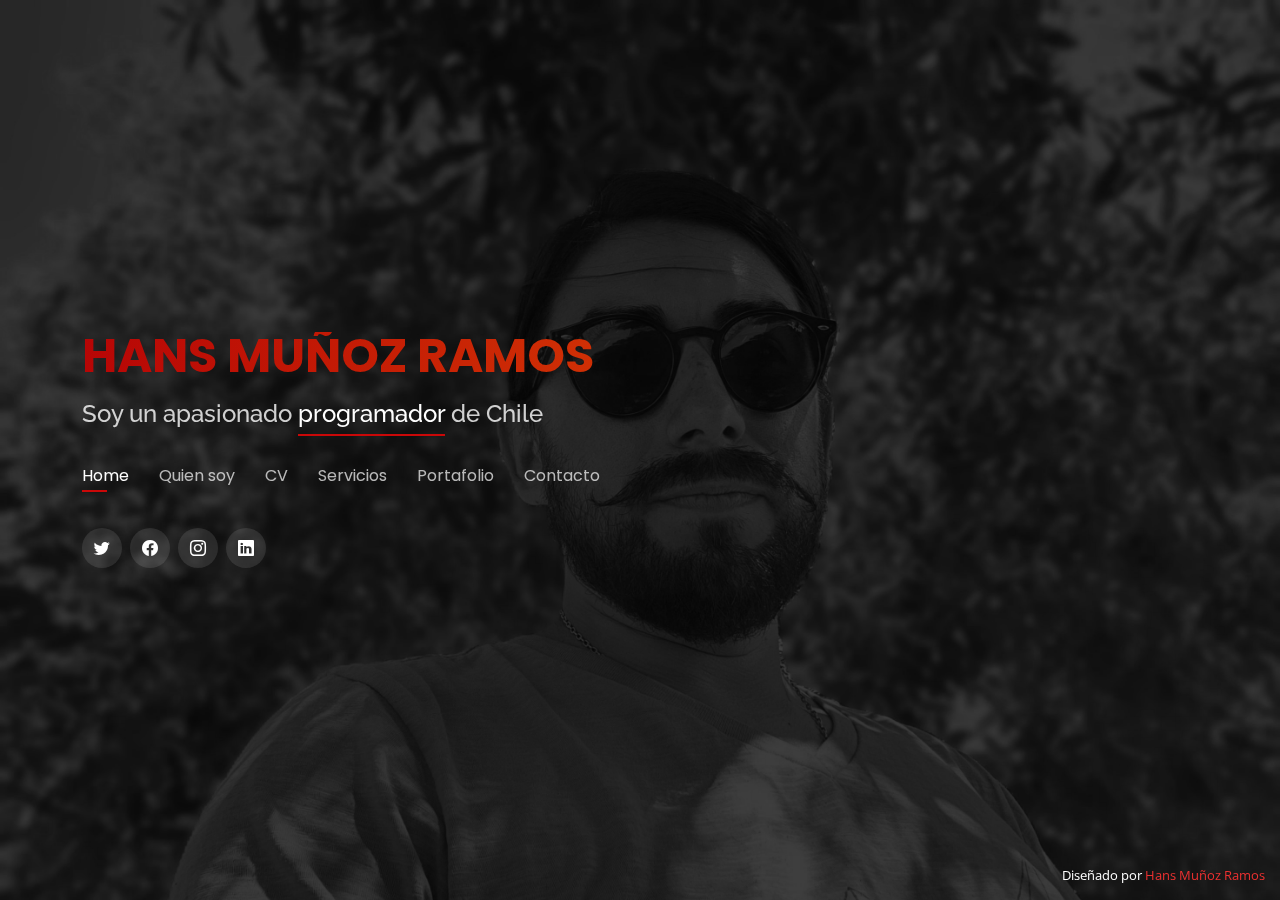
<file: index.html>
<!DOCTYPE html>
<html lang="en">

<head>
  <meta charset="utf-8">
  <meta content="width=device-width, initial-scale=1.0" name="viewport">

  <title>Portafolio Hans</title>
  <meta content="" name="description">
  <meta content="" name="keywords">

  <!-- Favicons -->
  <link href="assets/img/favicon.png" rel="icon">
  <link href="assets/img/apple-touch-icon.png" rel="apple-touch-icon">

  <!-- Google Fonts -->
  <link href="https://fonts.googleapis.com/css?family=Open+Sans:300,300i,400,400i,600,600i,700,700i|Raleway:300,300i,400,400i,500,500i,600,600i,700,700i|Poppins:300,300i,400,400i,500,500i,600,600i,700,700i" rel="stylesheet">

  <!-- Vendor CSS Files -->
  <link href="assets/vendor/bootstrap/css/bootstrap.min.css" rel="stylesheet">
  <link href="assets/vendor/bootstrap-icons/bootstrap-icons.css" rel="stylesheet">
  <link href="assets/vendor/boxicons/css/boxicons.min.css" rel="stylesheet">
  <link href="assets/vendor/glightbox/css/glightbox.min.css" rel="stylesheet">
  <link href="assets/vendor/remixicon/remixicon.css" rel="stylesheet">
  <link href="assets/vendor/swiper/swiper-bundle.min.css" rel="stylesheet">

  <!-- Template Main CSS File -->
  <link href="assets/css/style.css" rel="stylesheet">

  <!-- =======================================================
  * Template Name: Personal
  * Template URL: https://bootstrapmade.com/personal-free-resume-bootstrap-template/
  * Updated: Mar 17 2024 with Bootstrap v5.3.3
  * Author: BootstrapMade.com
  * License: https://bootstrapmade.com/license/
  ======================================================== -->

</head>

<body>

  <!-- ======= Header ======= -->
  <header id="header">
    <div class="container">




      <h1><a href="index.html">HANS MUÑOZ RAMOS</a></h1>
      <!-- Uncomment below if you prefer to use an image logo -->
      <!-- <a href="index.html" class="mr-auto"><img src="assets/img/logo.png" alt="" class="img-fluid"></a> -->
      <h2>Soy un apasionado <span>programador</span> de Chile</h2>
      
      <nav id="navbar" class="navbar">
        <ul>
          <li><a class="nav-link active" href="#header">Home</a></li>
          <li><a class="nav-link" href="#about">Quien soy</a></li>
          <li><a class="nav-link" href="#resume">CV</a></li>
          <li><a class="nav-link" href="#services">Servicios</a></li>
          <li><a class="nav-link" href="#portfolio">Portafolio</a></li>
          <li><a class="nav-link" href="#contact">Contacto</a></li>
        </ul>
        <i class="bi bi-list mobile-nav-toggle"></i>
      </nav><!-- .navbar -->

      <div class="social-links">
        <div class="social-links-twitter"><a href="https://twitter.com/DonHansMR" class="twitter" target="_blank"><i class="bi bi-twitter"></i></a></div>
        <div class="social-links-face"><a href="https://www.facebook.com/hans.munozramos/" class="facebook" target="_blank"><i class="bi bi-facebook"></i></a></div>
        <div class="social-links-insta"><a href="https://www.instagram.com/hans_d_m_r/" class="instagram" target="_blank"><i class="bi bi-instagram"></i></a></div>
        <div class="social-links-linkedin"><a href="https://www.linkedin.com/in/hans-muñoz-ramos-b78171198/" class="linkedin" target="_blank"><i class="bi bi-linkedin"></i></a></div>
      </div>

    </div>
  </header><!-- End Header -->

  <!-- ======= About Section ======= -->
  <section id="about" class="about">

    <!-- ======= About Me ======= -->
    <div class="about-me container">

      <div class="section-title">
        <h2>Quien soy</h2>
        <p>Aprende más acerca de mi</p>
      </div>

      <div class="row">
        <div class="col-lg-4" data-aos="fade-right">
          <img src="assets/img/bg-3.jpg" class="img-fluid" alt="">
        </div>
        <div class="col-lg-8 pt-4 pt-lg-0 content" data-aos="fade-left">
          <h3>Ingeniero Informático mención desarrollo de sistemas</h3>
          <p class="fst-italic">
            Soy un Ingeniero en Informática bilingüe, con habilidades en desarrollo y diseño web. Mi trayectoria incluye experiencia en ventas, soporte técnico y atención al cliente. Además, he ejercido como profesor de inglés, lo que me ha proporcionado una comunicación efectiva y habilidades interpersonales sólidas.
          </p>
          <div class="row">
            <div class="col-lg-6">
              <ul>
                <li><i class="bi bi-chevron-right"></i> <strong>Fecha nacimiento:</strong> <span>20 Junio 1986</span></li>
                <li><i class="bi bi-chevron-right"></i> <strong>Website:</strong> <span><a href="https://donhanscl.github.io/" target="_blank">https://donhanscl.github.io/</a></span></li>
                <li><i class="bi bi-chevron-right"></i> <strong>Teléfono:</strong> <span>+569 76596429</span></li>
                <li><i class="bi bi-chevron-right"></i> <strong>Ciudad:</strong> <span>San Fernando, Chile</span></li>
              </ul>
            </div>
            <div class="col-lg-6">
              <ul>
                <li><i class="bi bi-chevron-right"></i> <strong>Edad:</strong> <span>37</span></li>
                <li><i class="bi bi-chevron-right"></i> <strong>Profesión:</strong> <span>Ingeniero en Informática</span></li>
                <li><i class="bi bi-chevron-right"></i> <strong>Email:</strong> <span>munozramoshans@gmail.com</span></li>
                <li><i class="bi bi-chevron-right"></i> <strong>Freelance:</strong> <span>Disponible</span></li>
              </ul>
            </div>
          </div>
          <p>
            Apasionado por la tecnología, me destaco en la resolución de problemas y la creación de soluciones innovadoras. Con un enfoque centrado en el usuario, busco constantemente mejorar la experiencia digital. Mi objetivo es aplicar mis conocimientos técnicos y lingüísticos para contribuir al éxito de proyectos diversos en un entorno dinámico y colaborativo.
          </p>
        </div>
      </div>

    </div><!-- End About Me -->

    <!-- ======= Counts ======= -->
    <div class="counts container">

      <div class="row">

        <div class="col-lg-3 col-md-6">
          <div class="count-box">
            <i class="bi bi-emoji-smile"></i>
            <span data-purecounter-start="0" data-purecounter-end="10" data-purecounter-duration="1" class="purecounter"></span>
            <p>Clientes felices</p>
          </div>
        </div>

        <div class="col-lg-3 col-md-6 mt-5 mt-md-0">
          <div class="count-box">
            <i class="bi bi-journal-richtext"></i>
            <span data-purecounter-start="0" data-purecounter-end="20" data-purecounter-duration="1" class="purecounter"></span>
            <p>Projectos</p>
          </div>
        </div>

        <div class="col-lg-3 col-md-6 mt-5 mt-lg-0">
          <div class="count-box">
            <i class="bi bi-headset"></i>
            <span data-purecounter-start="0" data-purecounter-end="15000" data-purecounter-duration="1" class="purecounter"></span>
            <p>Horas de Soporte</p>
          </div>
        </div>

        <div class="col-lg-3 col-md-6 mt-5 mt-lg-0">
          <div class="count-box">
            <i class="bi bi-award"></i>
            <span data-purecounter-start="0" data-purecounter-end="2" data-purecounter-duration="1" class="purecounter"></span>
            <p>Certificaciones</p>
          </div>
        </div>

      </div>

    </div><!-- End Counts -->

    <!-- ======= Skills  ======= -->
    <div class="skills container">

      <div class="section-title">
        <h2>Habilidades</h2>
      </div>

      <div class="row skills-content">

        <div class="col-lg-6">

          <div class="progress">
            <span class="skill">HTML <i class="val">80%</i></span>
            <div class="progress-bar-wrap">
              <div class="progress-bar" role="progressbar" aria-valuenow="80" aria-valuemin="0" aria-valuemax="100"></div>
            </div>
          </div>

          <div class="progress">
            <span class="skill">CSS <i class="val">70%</i></span>
            <div class="progress-bar-wrap">
              <div class="progress-bar" role="progressbar" aria-valuenow="90" aria-valuemin="0" aria-valuemax="100"></div>
            </div>
          </div>

          <div class="progress">
            <span class="skill">JavaScript <i class="val">25%</i></span>
            <div class="progress-bar-wrap">
              <div class="progress-bar" role="progressbar" aria-valuenow="25" aria-valuemin="0" aria-valuemax="100"></div>
            </div>
          </div>

          <div class="progress">
            <span class="skill">Ruby in rails <i class="val">60%</i></span>
            <div class="progress-bar-wrap">
              <div class="progress-bar" role="progressbar" aria-valuenow="60" aria-valuemin="0" aria-valuemax="100"></div>
            </div>
          </div>
          <div class="progress">
            <span class="skill">Git <i class="val">65%</i></span>
            <div class="progress-bar-wrap">
              <div class="progress-bar" role="progressbar" aria-valuenow="65" aria-valuemin="0" aria-valuemax="100"></div>
            </div>
          </div>

        </div>

        <div class="col-lg-6">

          <div class="progress">
            <span class="skill">VB.Net <i class="val">70%</i></span>
            <div class="progress-bar-wrap">
              <div class="progress-bar" role="progressbar" aria-valuenow="70" aria-valuemin="0" aria-valuemax="100"></div>
            </div>
          </div>

          <div class="progress">
            <span class="skill">WordPress/CMS <i class="val">90%</i></span>
            <div class="progress-bar-wrap">
              <div class="progress-bar" role="progressbar" aria-valuenow="90" aria-valuemin="0" aria-valuemax="100"></div>
            </div>
          </div>

          <div class="progress">
            <span class="skill">SQL Server <i class="val">50%</i></span>
            <div class="progress-bar-wrap">
              <div class="progress-bar" role="progressbar" aria-valuenow="50" aria-valuemin="0" aria-valuemax="100"></div>
            </div>
          </div>

          <div class="progress">
            <span class="skill">Github <i class="val">70%</i></span>
            <div class="progress-bar-wrap">
              <div class="progress-bar" role="progressbar" aria-valuenow="70" aria-valuemin="0" aria-valuemax="100"></div>
            </div>
          </div>
          <div class="progress">
            <span class="skill">Inglés <i class="val">95%</i></span>
            <div class="progress-bar-wrap">
              <div class="progress-bar" role="progressbar" aria-valuenow="95" aria-valuemin="0" aria-valuemax="100"></div>
            </div>
          </div>
          

        </div>

      </div>

    </div><!-- End Skills -->

    <!-- ======= Interests ======= -->
    <div class="interests container">

      <div class="section-title">
        <h2>Intereses</h2>
      </div>

      <div class="row">
        <div class="col-lg-3 col-md-4">
          <div class="icon-box">
            <i class="ri-store-line" style="color: #ffbb2c;"></i>
            <h3>Compras</h3>
          </div>
        </div>
        <div class="col-lg-3 col-md-4 mt-4 mt-md-0">
          <div class="icon-box">
            <i class="ri-database-2-line" style="color: #5578ff;"></i>
            <h3>Bases de datos</h3>
          </div>
        </div>
        <div class="col-lg-3 col-md-4 mt-4 mt-md-0">
          <div class="icon-box">
            <i class="ri-code-line" style="color: #e80368;"></i>
            <h3>Programar</h3>
          </div>
        </div>
        <div class="col-lg-3 col-md-4 mt-4 mt-lg-0">
          <div class="icon-box">
            <i class="ri-tv-line" style="color: #e361ff;"></i>
            <h3>Televisión</h3>
          </div>
        </div>
        <div class="col-lg-3 col-md-4 mt-4">
          <div class="icon-box">
            <i class="ri-computer-line" style="color: #47aeff;"></i>
            <h3>Computación</h3>
          </div>
        </div>
        <div class="col-lg-3 col-md-4 mt-4">
          <div class="icon-box">
            <i class="ri-suitcase-line" style="color: #ffa76e;"></i>
            <h3>Viajar</h3>
          </div>
        </div>
        <div class="col-lg-3 col-md-4 mt-4">
          <div class="icon-box">
            <i class="ri-motorbike-line" style="color: #11dbcf;"></i>
            <h3>Motocicletas</h3>
          </div>
        </div>
        <div class="col-lg-3 col-md-4 mt-4">
          <div class="icon-box">
            <i class="ri-graduation-cap-line" style="color: #4233ff;"></i>
            <h3>Aprendizaje</h3>
          </div>
        </div>
        <div class="col-lg-3 col-md-4 mt-4">
          <div class="icon-box">
            <i class="ri-game-line" style="color: #b2904f;"></i>
            <h3>Juegos</h3>
          </div>
        </div>
        <div class="col-lg-3 col-md-4 mt-4">
          <div class="icon-box">
            <i class="ri-brush-line" style="color: #b20969;"></i>
            <h3>Pintura</h3>
          </div>
        </div>
        <div class="col-lg-3 col-md-4 mt-4">
          <div class="icon-box">
            <i class="ri-movie-2-line" style="color: #ff5828;"></i>
            <h3>Películas y series</h3>
          </div>
        </div>
        <div class="col-lg-3 col-md-4 mt-4">
          <div class="icon-box">
            <i class="ri-football-line" style="color: #29cc61;"></i>
            <h3>Fútbol</h3>
          </div>
        </div>
      </div>

    </div><!-- End Interests -->

    <!-- ======= Testimonials ======= 
    <div class="testimonials container">

      <div class="section-title">
        <h2>Testimonios</h2>
      </div>

      <div class="testimonials-slider swiper" data-aos="fade-up" data-aos-delay="100">
        <div class="swiper-wrapper">

          <div class="swiper-slide">
            <div class="testimonial-item">
              <p>
                <i class="bx bxs-quote-alt-left quote-icon-left"></i>
                Desde que lanzamos nuestra página web con el reproductor online, nuestra radio ha experimentado un aumento significativo en la audiencia en línea. La página es intuitiva, fácil de navegar y el reproductor funciona a la perfección. 
                <i class="bx bxs-quote-alt-right quote-icon-right"></i>
              </p>
              <img src="assets/img/testimonials/testimonials-1.jpg" class="testimonial-img" alt="">
              <h3>C. Canales</h3>
              <h4>Dueño Radio Punto 9</h4>
            </div>
          </div>
          
          

          <div class="swiper-slide">
            <div class="testimonial-item">
              <p>
                <i class="bx bxs-quote-alt-left quote-icon-left"></i>
                La página web que este equipo creó para nuestra estación de radio ha transformado por completo nuestra presencia en línea. Con el reproductor online integrado, ahora nuestros oyentes pueden sintonizar fácilmente desde cualquier parte del mundo. 
                <i class="bx bxs-quote-alt-right quote-icon-right"></i>
              </p>
              <img src="assets/img/testimonials/testimonials-4.jpg" class="testimonial-img" alt="">
              <h3>Christian Muñoz</h3>
              <h4>Director progrmación Radio Cautiva</h4>
            </div>
          </div>
          
          End testimonial item 

          <div class="swiper-slide">
            <div class="testimonial-item">
              <p>
                <i class="bx bxs-quote-alt-left quote-icon-left"></i>
                Enim nisi quem export duis labore cillum quae magna enim sint quorum nulla quem veniam duis minim tempor labore quem eram duis noster aute amet eram fore quis sint minim.
                <i class="bx bxs-quote-alt-right quote-icon-right"></i>
              </p>
              <img src="assets/img/testimonials/testimonials-3.jpg" class="testimonial-img" alt="">
              <h3>Jena Karlis</h3>
              <h4>Store Owner</h4>
            </div>
          </div>
          
          End testimonial item 

          <div class="swiper-slide">
            <div class="testimonial-item">
              <p>
                <i class="bx bxs-quote-alt-left quote-icon-left"></i>
                Fugiat enim eram quae cillum dolore dolor amet nulla culpa multos export minim fugiat minim velit minim dolor enim duis veniam ipsum anim magna sunt elit fore quem dolore labore illum veniam.
                <i class="bx bxs-quote-alt-right quote-icon-right"></i>
              </p>
              <img src="assets/img/testimonials/testimonials-2.jpg" class="testimonial-img" alt="">
              <h3>Matt Brandon</h3>
              <h4>Freelancer</h4>
            </div>
          </div>
          
          End testimonial item 

          <div class="swiper-slide">
            <div class="testimonial-item">
              <p>
                <i class="bx bxs-quote-alt-left quote-icon-left"></i>
                Quis quorum aliqua sint quem legam fore sunt eram irure aliqua veniam tempor noster veniam enim culpa labore duis sunt culpa nulla illum cillum fugiat legam esse veniam culpa fore nisi cillum quid.
                <i class="bx bxs-quote-alt-right quote-icon-right"></i>
              </p>
              <img src="assets/img/testimonials/testimonials-5.jpg" class="testimonial-img" alt="">
              <h3>John Larson</h3>
              <h4>Entrepreneur</h4>
            </div>
          </div>
          
           End testimonial item 

        </div>
        <div class="swiper-pagination"></div>
      </div>

      <div class="owl-carousel testimonials-carousel">

      </div>

    </div>
    
     End Testimonials  

    End testimonial item -->

  </section><!-- End About Section -->

  <!-- ======= Resume Section ======= -->
  <section id="resume" class="resume">
    <div class="container">

      <div class="section-title">
        <h2>CV</h2>
        <p>Revisa mi CV</p>
      </div>

      <div class="row">
        <div class="col-lg-6">
          <h3 class="resume-title">Resumen</h3>
          <div class="resume-item pb-0">
            <h4>Hans Muñoz Ramos</h4>
            <p>
              Ingeniero en Informática |  Desarrollador web | Profesor de Inglés | Interprete</a>
            </p>
            <p>Soy un Ingeniero en Informática bilingüe, con habilidades en desarrollo y diseño web. Mi trayectoria incluye experiencia en ventas, soporte técnico y atención al cliente. Además, he ejercido como profesor de inglés, lo que me ha proporcionado una comunicación efectiva y habilidades interpersonales sólidas. </p>
            <p>
            <ul>
              <li>Quechereguas 696, San Fernando, Chile</li>
              <li>(+56) 976596429</li>
              <li>munozramoshans@gmail.com</li>
            </ul>
            </p>
          </div>

          <h3 class="resume-title">Educación</h3>
          <div class="resume-item">
            <h4>Enseñanza básica</h4>
            <h5>1991 - 1999</h5>
            <p>Liceo Jose Gregorio Argomedo, San Fernando</p>
            <!-- <p></p> -->
          </div>
          <div class="resume-item">
            <h4>Enseñanza media</h4>
            <h5>2000 - 2003</h5>
            <p>Instituto comercial Alberto Valenzuela Llanos, especialidad de ventas y publicidad, San Fernando</p>
            <!-- <p>Quia nobis sequi est occaecati aut. Repudiandae et iusto quae reiciendis et quis Eius vel ratione eius unde vitae rerum voluptates asperiores voluptatem Earum molestiae consequatur neque etlon sader mart dila</p> -->
          </div>
          <div class="resume-item">
            <h4>Enseñanza superior</h4>
            <h5>2004 - 2008</h5>
            <p>Egresado  pedagogia  en  inglés Universidad del mar</p>
            <!-- <p>Quia nobis sequi est occaecati aut. Repudiandae et iusto quae reiciendis et quis Eius vel ratione eius unde vitae rerum voluptates asperiores voluptatem Earum molestiae consequatur neque etlon sader mart dila</p> -->
          </div>
          <div class="resume-item">
            <h4>Enseñanza superior</h4>
            <h5>2015 - 2018</h5>
            <p>Ingenieria en ejecución informatica mención desarrollo de sistemas, Instituto AIEP, San Fernando</p>
             <p>Titulado de tecnico en programación con distinción máxima, nota de egreso 6.4</p> 
          </div>

          <h3 class="resume-title">Capacitación</h3>
          <div class="resume-item">
            <h4>Curso</h4>
            <h5>2018</h5>
            <p>Ingeniería de comunicación de datos y redes, Corporación Informática</p>
            <!-- <p></p> -->
          </div>
          <div class="resume-item">
            <h4>Curso</h4>
            <h5>2021</h5>
            <p>Emprendimiento digital con tecnologias web, AIEP - Sence</p>
            <p>Curso de 450 horas entre las cuales se incluyen aprendizajes de UX/UI, ruby, git, github, ruby and rails.</p> 
          </div>
          <div class="resume-item">
            <h4>Bootcamp</h4>
            <h5>En desarrollo</h5>
            <p>Desarrollador Full Stack Javascript, Desafío Latam</p>
            <!-- <p></p> -->
          </div>

          <div class="resume-item">
            <h4>CERTIFICACIÓN</h4>
            <h5>2016</h5>
            <p>Microsoft technology associate (mta) database fundamentals, Microsoft</p>
            <!-- <p></p> -->
          </div>
          <div class="resume-item">
            <h4>CERTIFICACIÓN</h4>
            <h5>2017</h5>
            <p>Microsoft technology associate (MTA) network fundamentals, Microsoft</p>
            <!-- <p></p> --> 
          </div>

        </div>
        <div class="col-lg-6">
          <h3 class="resume-title">Experiencia Profesional</h3>
          <div class="resume-item">
            <h4>Encargado de Informática</h4>
            <h5>2017 - a la fecha</h5>
            <p>Ormazabal Hermanas Limitada, San Fernando </p>
            <p>
            <ul>
              <li>Con una sólida formación como Analista de Datos y Soporte Técnico Computacional, he adquirido experiencia como encargado de sistemas y mantenimiento de equipos</li>
              <li>gestión integral de abastecimiento de oficina e insumos computacionales. Además, poseo habilidades destacadas como Administrador de Bases de Datos SQL Server y en funciones administrativas contables </li>                           
            </ul>
            </p>
          </div>
          <div class="resume-item">
            <h4>Community manager</h4>
            <h5>2018 - 2022</h5>
            <p>Automotora Bihermanos y Centro deportivo Bisoccer7, Rancagua</p>
            <p>
            <ul>
              <li>Desarrollé y ejecutar estrategias de redes sociales, generando contenido atractivo y relevante que aumentó la interacción y el alcance de las plataformas digitales</li>
              <li>Mi enfoque se centra en la creación de una identidad de marca coherente y en el compromiso con la comunidad en línea, utilizando análisis de datos para optimizar el rendimiento</li>              
            </ul>
            </p>
          </div>
          
          <div class="resume-item">
            <h4>Relator de ingles</h4>
            <h5>2016</h5>
            <p>Instituto de capacitacion Tronwell, Rancagua </p>
            <p>
            <ul>
              <li>Impartí clases de inglés en empresas, brindando instrucción personalizada y adaptada a las necesidades específicas de los alumnos</li>              
              <li>Utilicé recursos multimedia y tecnológicos para enriquecer el proceso de aprendizaje y mejorar la comprensión del idioma por parte de los estudiantes</li>              
            </ul>
            </p>
          </div>
          <div class="resume-item">
            <h4>Ejecutivo de ventas y atención al cliente</h4>
            <h5>Noviembre 2013 - Marzo 2016</h5>
            <p>VTR Globalcom, San Fernando </p>
            <p>
            <ul>
              <li>Ofrecí un servicio excepcional de atención al cliente, resolviendo consultas, brindando asesoramiento personalizado y garantizando la máxima satisfacción del cliente</li>
              <li>Responsable de gestionar eficazmente el ciclo completo de ventas, desde la prospección inicial hasta el cierre de contratos </li>                            
            </ul>
            </p>
          </div>
          <div class="resume-item">
            <h4>Relator Cursos de Inglés</h4>
            <h5>2011 - 2013</h5>
            <p>Profesor de Inglés, Instituto Saint Paul, San Fernando </p>
            <p>
              <ul>
                <li>Impartí clases de inglés en empresas y a particulares, brindando instrucción personalizada y adaptada a las necesidades específicas de los alumnos</li>              
                <li>Utilicé recursos multimedia y tecnológicos para enriquecer el proceso de aprendizaje oral y escrito para mejorar la comprensión del idioma</li>              
              </ul>
            </p>
          </div>
          <div class="resume-item">
            <h4>Profesor Inglés</h4>
            <h5>2009 - 2010</h5>
            <p>Colegio Alerce, Chimbarongo </p>
            <p>
            <ul>
              <li>Utilicé metodologías educativas innovadoras para fomentar la participación activa de los alumnos y promover un ambiente de aprendizaje estimulante y colaborativo</li>
              <li>Desarrollé materiales didácticos creativos y recursos educativos adaptados a los diferentes temas y áreas de estudio</li>                            
            </ul>
            </p>
          </div>
                  

        </div>
      </div>

    </div>
  </section><!-- End Resume Section -->

  <!-- ======= Services Section ======= -->
  <section id="services" class="services">
    <div class="container">

      <div class="section-title">
        <h2>Servicios</h2>
        <p>Mis Servicios</p>
      </div>

      <div class="row">
        <div class="col-lg-4 col-md-6 d-flex align-items-stretch">
          <div class="icon-box-1">
            <div class="icon"><i class='bx bx-code-alt'></i></div>
            <h4><a href="">Desarrollo de sitios web</a></h4>
            <p>Capacidad para crear sitios web atractivos y funcionales que cumplan con las necesidades y objetivos específicos que necesitas</p>
          </div>
        </div>

        <div class="col-lg-4 col-md-6 d-flex align-items-stretch mt-4 mt-md-0">
          <div class="icon-box-2">
            <div class="icon"><i class='bx bx-message-square-dots'></i></div>
            <h4><a href="">Asesoramiento tecnológico</a></h4>
            <p>Consultoría y asesoramiento sobre las tecnologías más adecuadas para tus proyectos</p>
          </div>
        </div>

        <div class="col-lg-4 col-md-6 d-flex align-items-stretch mt-4 mt-lg-0">
          <div class="icon-box-5">
            <div class="icon"><i class='bx bx-support' ></i></i></div>
            <h4><a href="">Mantenimiento y soporte técnico</a></h4>
            <p>Servicios de mantenimiento continuo y soporte técnico</p>
          </div>
        </div>

        <div class="col-lg-4 col-md-6 d-flex align-items-stretch mt-4">
          <div class="icon-box-4">
            <div class="icon"><i class='bx bx-store'></i></div>
            <h4><a href="">Desarrollo de sistemas de gestión de contenidos (CMS)</a></h4>
            <p>Sistemas de gestión de contenidos en WordPress, sitios web de comercio electrónico, integrar plataformas de pago</p>
          </div>
        </div>

        <div class="col-lg-4 col-md-6 d-flex align-items-stretch mt-4">
          <div class="icon-box-6">
            <div class="icon"><i class='bx bx-data' ></i></div>
            <h4><a href="">Desarrollo de bases de datos</a></h4>
            <p>Diseñar y desarrollar bases de datos eficientes y bien estructuradas utilizando SQL Server</p>
          </div>
        </div>

        <div class="col-lg-4 col-md-6 d-flex align-items-stretch mt-4">
          <div class="icon-box-3">
            <div class="icon"><i class='bx bx-chalkboard'></i></div>
            <h4><a href="">Clases de inglés - Interprete</a></h4>
            <p>Clases especializadas en inglés técnico para desarrolladores web, ingenieros informáticos y otras profesiones</p>
          </div>
        </div>

      </div>

    </div>
  </section><!-- End Services Section -->

  <!-- ======= Portfolio Section ======= -->

  <section id="portfolio" class="portfolio">
    <div class="container"> 

        <div class="section-title">
         <h2>Portafolio</h2>
         <p>Mis trabajos</p>
        </div> 





        <div class="container-fluid">
          <div class="px-lg-5">
        
            <!-- For demo purpose -->
            <div class="row py-3">
              <div class="col-lg-12 mx-auto">
                <!-- <div class="text-white p-5 shadow-sm rounded banner">
                  <h1 class="display-8">Desafio Latam</h1>
                  <p class="lead">Bootstrap photogallery snippet.</p>
                  <p class="lead">Snippet by <a href="https://bootstrapious.com/snippets" class="text-reset"> 
                                Bootstrapious</a>, Images by <a href="https://unsplash.com" class="text-reset">Unsplash</a>. -->
                  </p>
                </div> 
              </div>
            </div>
            <!-- End -->
        
            <div class="row justify-content-center">
              <!-- Gallery item 1-->
              <div class="col-xl-4 col-lg-4 col-md-6 mb-4 rounded">
                <div class="bg-white rounded shadow-sm"><img src="/assets/img/portfolio/desafio1.png" alt="" class="img-fluid card-img-top rounded-3">
                  <div class="p-4">
                    <h5> <a href="#" class="text-dark">Desafio 1</a></h5>
                    <p class="small text-muted mb-0">Curriculum vitae usando solo HTML</p>
                    <div class="d-flex align-items-center justify-content-between rounded-pill bg-dark  shadow px-3 py-1 mt-4 social-links-git">
                      <p class="small mb-0"><i class="fa fa-picture-o mr-2"></i><span class="font-weight-bold"><a href="https://github.com/DonHansCL/desafio1" target="_blank"><i class="ri-github-fill fs-2"></i></a></i></span></p>
                      <div class="badge badge-danger badge-color-git px-3 rounded-pill font-weight-normal">DesafioLatam</div>
                    </div>
                  </div>
                </div>
              </div>
              <!-- End -->
              
              <!-- Gallery item 2-->
              <div class="col-xl-4 col-lg-4 col-md-6 mb-4">
                <div class="bg-white rounded shadow-sm"><img src="/assets/img/portfolio/desafio2.png" alt="" class="img-fluid card-img-top rounded-top-3">
                  <div class="p-4">
                    <h5> <a href="#" class="text-dark">Desafio 2</a></h5>
                    <p class="small text-muted mb-0">Recrear página web usando Html y Css</p>
                    <div class="d-flex align-items-center justify-content-between rounded-pill bg-dark  shadow px-3 py-1 mt-4 social-links-git">
                      <p class="small mb-0"><i class="fa fa-picture-o mr-2"></i><span class="font-weight-bold"><a href="https://github.com/DonHansCL/desafio2" target="_blank"><i class="ri-github-fill fs-2 "></i></a></i></span></p>
                      <div class="badge badge-danger badge-color-git px-3 rounded-pill font-weight-normal">DesafioLatam</div>
                    </div>
                  </div>
                </div>
              </div>
              <!-- End -->
        
              <!-- Gallery item 3-->
              <div class="col-xl-4 col-lg-4 col-md-6 mb-4">
                <div class="bg-white rounded shadow-sm"><img src="/assets/img/portfolio/desafio3.png" alt="" class="img-fluid card-img-top rounded-top-3">
                  <div class="p-4">
                    <h5> <a href="#" class="text-dark">Desafio 3</a></h5>
                    <p class="small text-muted mb-0">Recrear página web usando Flex</p>
                    <div class="d-flex align-items-center justify-content-between rounded-pill bg-dark  shadow px-3 py-1 mt-4 social-links-git">
                      <p class="small mb-0"><i class="fa fa-picture-o mr-2"></i><span class="font-weight-bold"><a href="https://github.com/DonHansCL/desafio3" target="_blank"><i class="ri-github-fill fs-2 "></i></a></i></span></p>
                      <div class="badge badge-danger badge-color-git px-3 rounded-pill font-weight-normal">DesafioLatam</div>
                    </div>
                  </div>
                </div>
              </div>
              <!-- End -->
            </div>
            <div class="row">
              <!-- Gallery item 4-->
              <div class="col-xl-4 col-lg-4 col-md-6 mb-4">
                <div class="bg-white rounded shadow-sm"><img src="/assets/img/portfolio/desafio4.png" alt="" class="img-fluid card-img-top rounded-top-3">
                  <div class="p-4">
                    <h5> <a href="#" class="text-dark">Desafio 4</a></h5>
                    <p class="small text-muted mb-0">Recrear página web de cupones usando Bootstrap</p>
                    <div class="d-flex align-items-center justify-content-between rounded-pill bg-dark  shadow px-3 py-1 mt-4 social-links-git">
                      <p class="small mb-0"><i class="fa fa-picture-o mr-2"></i><span class="font-weight-bold"><a href="https://github.com/DonHansCL/desafio4" target="_blank"><i class="ri-github-fill fs-2 "></i></a></i></span></p>
                      <div class="badge badge-danger badge-color-git px-3 rounded-pill font-weight-normal">DesafioLatam</div>
                    </div>
                  </div>
                </div>
              </div>
              <!-- End -->
        
              <!-- Gallery item 5-->
              <div class="col-xl-4 col-lg-4 col-md-6 mb-4">
                <div class="bg-white rounded shadow-sm"><img src="/assets/img/portfolio/desafio5.png" alt="" class="img-fluid card-img-top rounded-top-3">
                  <div class="p-4">
                    <h5> <a href="#" class="text-dark">Desafio 5</a></h5>
                    <p class="small text-muted mb-0">Lorem ipsum dolor sit amet, consectetur adipisicing elit</p>
                    <div class="d-flex align-items-center justify-content-between rounded-pill bg-dark  shadow px-3 py-1 mt-4 social-links-git">
                      <p class="small mb-0"><i class="fa fa-picture-o mr-2"></i><span class="font-weight-bold"><a href="https://github.com/DonHansCL/fdsw-github" target="_blank"><i class="ri-github-fill fs-2 "></i></a></i></span></p>
                      <div class="badge badge-danger badge-color-git px-3 rounded-pill font-weight-normal">DesafioLatam</div>
                    </div>
                  </div>
                </div>
              </div>
              <!-- End -->
        
              <!-- Gallery item 6-->
              <div class="col-xl-4 col-lg-4 col-md-6 mb-4">
                <div class="bg-white rounded shadow-sm"><img src="/assets/img/portfolio/desafio6.png" alt="" class="img-fluid card-img-top rounded-top-3">
                  <div class="p-4">
                    <h5> <a href="#" class="text-dark">Desafio 6</a></h5>
                    <p class="small text-muted mb-0">Lorem ipsum dolor sit amet, consectetur adipisicing elit</p>
                    <div class="d-flex align-items-center justify-content-between rounded-pill bg-dark  shadow px-3 py-1 mt-4 social-links-git">
                      <p class="small mb-0"><i class="fa fa-picture-o mr-2"></i><span class="font-weight-bold"><a href="https://github.com/DonHansCL/DonHansCL.github.io" target="_blank"><i class="ri-github-fill fs-2 "></i></a></i></span></p>
                      <p class="small mb-0"><i class="fa fa-picture-o mr-2"></i><span class="font-weight-bold"><a href="https://donhanscl.github.io/" target="_blank"><i class="ri-link fs-2 "></i></a></i></span></p>                      
                      <!-- <i class="ri-link"></i> -->
                      <div class="badge badge-danger badge-color-git px-3 rounded-pill font-weight-normal">DesafioLatam</div>
                    </div>
                  </div>
                </div>
              </div>
              <!-- End -->
            </div>
            <div class="row">
              <!-- Gallery item 7-->
              <div class="col-xl-4 col-lg-4 col-md-6 mb-4">
                <div class="bg-white rounded shadow-sm"><img src="/assets/img/portfolio/punto9.png" alt="" class="img-fluid card-img-top rounded-top-3">
                  <div class="p-4">
                    <h5> <a href="#" class="text-dark">Radio Punto 9</a></h5>
                    <p class="small text-muted mb-0">Website realizado con WordPress con reproductor html en vivo</p>
                    <div class="d-flex align-items-center justify-content-between rounded-pill bg-dark  shadow px-3 py-1 mt-4 social-links-web">
                      <p class="small mb-0"><i class="fa fa-picture-o mr-2"></i><span class="font-weight-bold"><a href="https://www.punto9.cl/" target="_blank"><i class="ri-link fs-2 "></i></a></i></span></p>
                      <div class="badge badge-danger badge-color-web px-3 rounded-pill font-weight-normal">Website</div>
                    </div>
                  </div>
                </div>
              </div>
              <!-- End -->
        
              <!-- Gallery item 8-->
              <div class="col-xl-4 col-lg-4 col-md-6 mb-4">
                <div class="bg-white rounded shadow-sm"><img src="/assets/img/portfolio/yopituteo.jpg" alt="" class="img-fluid card-img-top rounded-top-3">
                  <div class="p-4">
                    <h5> <a href="#" class="text-dark">YoPituteo</a></h5>
                    <p class="small text-muted mb-0">Website de avisos clasificados desarrollado en Ruby and Rails</p>
                    <div class="d-flex align-items-center justify-content-between rounded-pill bg-dark  shadow px-3 py-1 mt-4 social-links-web">
                      <p class="small mb-0"><i class="fa fa-picture-o mr-2"></i><span class="font-weight-bold"><a href="https://github.com/DonHansCL/YoPituteo_Rails" target="_blank"><i class="ri-github-fill fs-2 "></i></a></i></span></p>
                      <div class="badge badge-danger badge-color-web px-3 rounded-pill font-weight-normal">Website</div>
                    </div>
                  </div>
                </div>
              </div>
              <!-- End -->
        
              <!-- Gallery item 9-->
              <div class="col-xl-4 col-lg-4 col-md-6 mb-4">
                <div class="bg-white rounded shadow-sm"><img src="/assets/img/portfolio/cautiva.png" alt="" class="img-fluid card-img-top rounded-top-3">
                  <div class="p-4">
                    <h5> <a href="#" class="text-dark">Radio Cautiva</a></h5>
                    <p class="small text-muted mb-0">Website realizado con WordPress con reproductor html en vivo</p>
                    <div class="d-flex align-items-center justify-content-between rounded-pill bg-dark  shadow px-3 py-1 mt-4 social-links-web">
                      <p class="small mb-0"><i class="fa fa-picture-o mr-2"></i><span class="font-weight-bold"><a href="https://www.radiocautiva.cl/wp/" target="_blank"><i class="ri-link fs-2 "></i></a></i></span></p>
                      <div class="badge badge-danger badge-color-web px-3 rounded-pill font-weight-normal">Website</div>
                    </div>
                  </div>
                </div>
              </div>
              <!-- End -->
            </div>
            <div class="row">
              <!-- Gallery item 10-->
              <div class="col-xl-4 col-lg-4 col-md-6 mb-4">
                <div class="bg-white rounded shadow-sm"><img src="/assets/img/portfolio/bihermanos.jpg" alt="" class="img-fluid card-img-top rounded-top-3">
                  <div class="p-4">
                    <h5> <a href="#" class="text-dark">Bihermanos</a></h5>
                    <p class="small text-muted mb-0">Gestión de redes sociales entre el año 2018-2022</p>
                    <div class="d-flex align-items-center justify-content-between rounded-pill bg-dark  shadow px-3 py-1 mt-4 social-links-social">
                      <p class="small mb-0"><i class="fa fa-picture-o mr-2"></i><span class="font-weight-bold"><a href="https://www.instagram.com/bihermanos/" target="_blank"><i class="ri-link fs-2 "></i></a></i></span></p>
                      <div class="badge badge-danger badge-color-social px-3 rounded-pill font-weight-normal">Community Manager</div>
                    </div>
                  </div>
                </div>
              </div>
              <!-- End -->
        
              <!-- Gallery item 11-->
              <div class="col-xl-4 col-lg-4 col-md-6 mb-4">
                <div class="bg-white rounded shadow-sm"><img src="/assets/img/portfolio/joyas.jpg" alt="" class="img-fluid card-img-top rounded-top-3">
                  <div class="p-4">
                    <h5> <a href="#" class="text-dark">Joyas H y X</a></h5>
                    <p class="small text-muted mb-0">Gestión de redes sociales de joyeria online en el año 2021</p>
                    <div class="d-flex align-items-center justify-content-between rounded-pill bg-dark  shadow px-3 py-1 mt-4 social-links-social">
                      <p class="small mb-0"><i class="fa fa-picture-o mr-2"></i><span class="font-weight-bold"><a href="https://www.instagram.com/joyashyx/" target="_blank"><i class="ri-github-fill fs-2 "></i></a></i></span></p>
                      <div class="badge badge-danger badge-color-social px-3 rounded-pill font-weight-normal">Community Manager</div>
                    </div>
                  </div>
                </div>
              </div>
              <!-- End -->
        
              <!-- Gallery item 12-->
              <div class="col-xl-4 col-lg-4 col-md-6 mb-4">
                <div class="bg-white rounded shadow-sm"><img src="./assets/img/portfolio/bisoccer.jpg" alt="" class="img-fluid card-img-top rounded-top-3">
                  <div class="p-4">
                    <h5> <a href="#" class="text-dark">Bisoccer7</a></h5>
                    <p class="small text-muted mb-0">Gestión de redes sociales entre el año 2018-2022</p>
                    <div class="d-flex align-items-center justify-content-between rounded-pill bg-dark  shadow px-3 py-1 mt-4 social-links-social">
                      <p class="small mb-0"><i class="fa fa-picture-o mr-2"></i><span class="font-weight-bold"><a href="https://www.instagram.com/bisoccer7/" target="_blank"><i class="ri-link fs-2"></i></a></i></span></p>
                      <div class="badge badge-danger badge-color-social px-3 rounded-pill font-weight-normal">Community Manager</div>
                    </div>
                  </div>
                </div>
              </div>
              <!-- End -->
        
            <!-- </div>
            <div class="py-5 text-right"><a href="#" class="btn btn-dark px-5 py-3 text-uppercase">Show me more</a></div>
          </div> -->
        </div>

        

        

        

















    </div>
</section><!-- End Portfolio Section -->


  <!-- ======= Contact Section ======= -->
  <section id="contact" class="contact">
    <div class="container">

      <div class="section-title">
        <h2>Contacto</h2>
        <p>Contactame</p>
      </div>

      <div class="row mt-2">

        <div class="col-md-6 d-flex align-items-stretch">
          <div class="info-box">
            <i class="bx bx-map"></i>
            <h3>Mi dirección</h3>
            <p>Quechereguas 696, San Fernando, Chile</p>
          </div>
        </div>

        <div class="col-md-6 mt-4 mt-md-0 d-flex align-items-stretch">
          <div class="info-box">
            <i class="bx bx-share-alt"></i>
            <h3>Perfiles Sociales</h3>
            <div class="social-links">
              <a href="https://twitter.com/DonHansMR" class="twitter" target="_blank"><i class="bi bi-twitter"></i></a>
              <a href="https://www.facebook.com/hans.munozramos/" class="facebook" target="_blank"><i class="bi bi-facebook"></i></a>
              <a href="https://www.instagram.com/hans_d_m_r/" class="instagram" target="_blank"><i class="bi bi-instagram"></i></a>
              <a href="https://www.linkedin.com/in/hans-muñoz-ramos-b78171198/" class="linkedin" target="_blank"><i class="bi bi-linkedin"></i></a>
            </div>
          </div>
        </div>

        <div class="col-md-6 mt-4 d-flex align-items-stretch">
          <div class="info-box">
            <i class="bx bx-envelope"></i>
            <h3>Enviame un correo</h3>
            <p>munozramoshans@gmail.com</p>
          </div>
        </div>
        <div class="col-md-6 mt-4 d-flex align-items-stretch">
          <div class="info-box">
            <i class="bx bx-phone-call"></i>
            <h3>Llamame</h3>
            <p>+56 976596429</p>
          </div>
        </div>
      </div>

      <!-- <form action="forms/contact.php" method="post" role="form" class="php-email-form mt-4">
        <div class="row">
          <div class="col-md-6 form-group">
            <input type="text" name="name" class="form-control" id="name" placeholder="Tú nombre" required>
          </div>
          <div class="col-md-6 form-group mt-3 mt-md-0">
            <input type="email" class="form-control" name="email" id="email" placeholder="Tú Email" required>
          </div>
        </div>
        <div class="form-group mt-3">
          <input type="text" class="form-control" name="subject" id="subject" placeholder="Motivo" required>
        </div>
        <div class="form-group mt-3">
          <textarea class="form-control" name="message" rows="5" placeholder="Mensaje" required></textarea>
        </div>
        <div class="my-3">
          <div class="loading">Cargando</div>
          <div class="error-message"></div>
          <div class="sent-message">Tú mensaje ha sido enviado. Gracias!</div>
        </div>
        <div class="text-center"><button type="submit">Enviar</button></div>
      </form> -->

    </div>
  </section><!-- End Contact Section -->

 <!-- <div class="credits">
     All the links in the footer should remain intact. -->
    <!-- You can delete the links only if you purchased the pro version. -->
    <!-- Licensing information: https://bootstrapmade.com/license/ -->
    <!-- Purchase the pro version with working PHP/AJAX contact form: https://bootstrapmade.com/personal-free-resume-bootstrap-template/  -->
  <div class="credits"> 
      Diseñado por <a href="https://bootstrapmade.com/">Hans Muñoz Ramos</a>
  </div>

  <!-- Vendor JS Files -->
  <script src="assets/vendor/purecounter/purecounter_vanilla.js"></script>
  <script src="assets/vendor/bootstrap/js/bootstrap.bundle.min.js"></script>
  <script src="assets/vendor/glightbox/js/glightbox.min.js"></script>
  <script src="assets/vendor/isotope-layout/isotope.pkgd.min.js"></script>
  <script src="assets/vendor/swiper/swiper-bundle.min.js"></script>
  <script src="assets/vendor/waypoints/noframework.waypoints.js"></script>
  <script src="assets/vendor/php-email-form/validate.js"></script>

  <!-- Template Main JS File -->
  <script src="assets/js/main.js"></script>

</body>

</html>
</file>
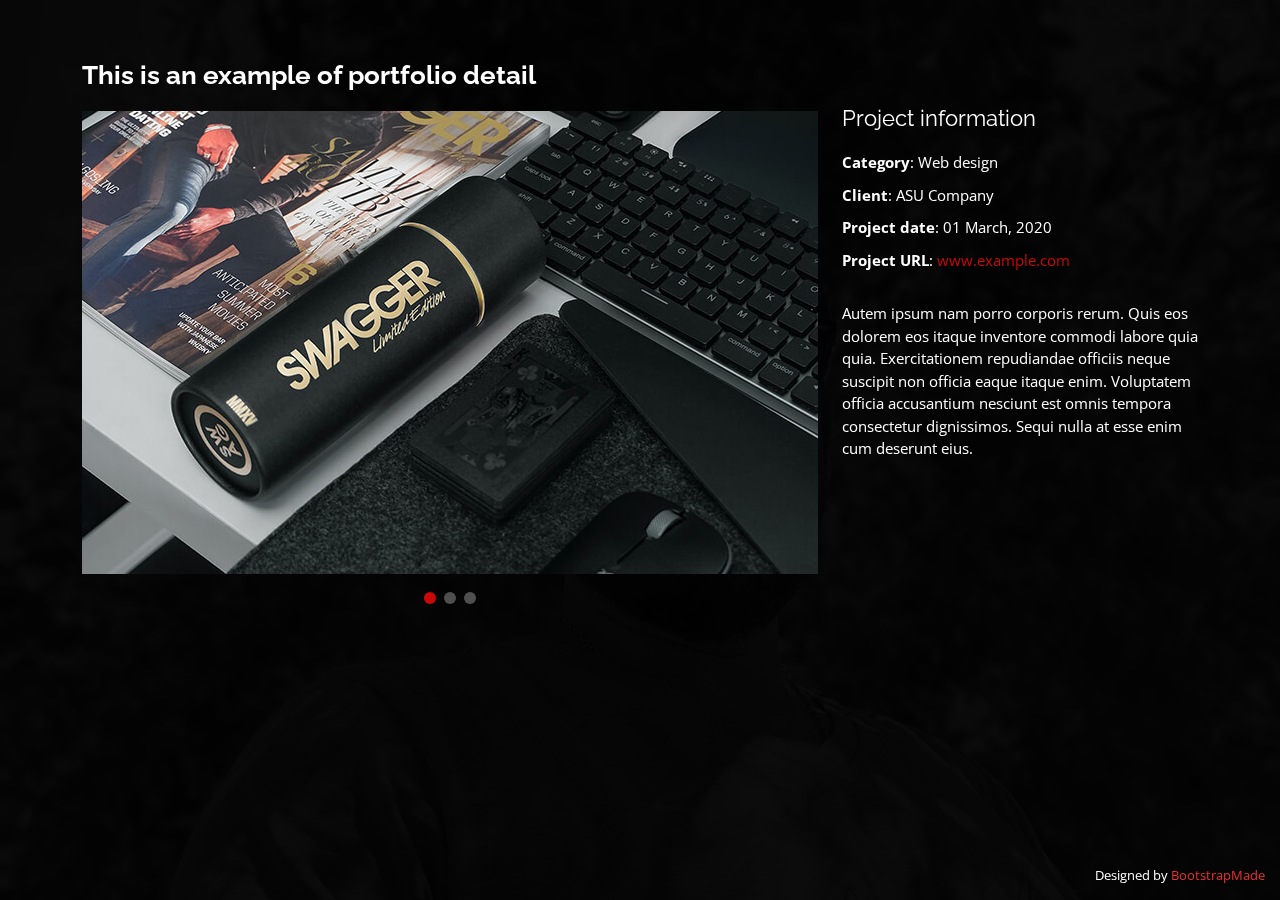
<file: portfolio-details.html>
<!DOCTYPE html>
<html lang="en">

<head>
  <meta charset="utf-8">
  <meta content="width=device-width, initial-scale=1.0" name="viewport">

  <title>Portfolio Details - Personal Bootstrap Template</title>
  <meta content="" name="description">
  <meta content="" name="keywords">

  <!-- Favicons -->
  <link href="assets/img/favicon.png" rel="icon">
  <link href="assets/img/apple-touch-icon.png" rel="apple-touch-icon">

  <!-- Google Fonts -->
  <link href="https://fonts.googleapis.com/css?family=Open+Sans:300,300i,400,400i,600,600i,700,700i|Raleway:300,300i,400,400i,500,500i,600,600i,700,700i|Poppins:300,300i,400,400i,500,500i,600,600i,700,700i" rel="stylesheet">

  <!-- Vendor CSS Files -->
  <link href="assets/vendor/bootstrap/css/bootstrap.min.css" rel="stylesheet">
  <link href="assets/vendor/bootstrap-icons/bootstrap-icons.css" rel="stylesheet">
  <link href="assets/vendor/boxicons/css/boxicons.min.css" rel="stylesheet">
  <link href="assets/vendor/glightbox/css/glightbox.min.css" rel="stylesheet">
  <link href="assets/vendor/remixicon/remixicon.css" rel="stylesheet">
  <link href="assets/vendor/swiper/swiper-bundle.min.css" rel="stylesheet">

  <!-- Template Main CSS File -->
  <link href="assets/css/style.css" rel="stylesheet">

  <!-- =======================================================
  * Template Name: Personal
  * Template URL: https://bootstrapmade.com/personal-free-resume-bootstrap-template/
  * Updated: Mar 17 2024 with Bootstrap v5.3.3
  * Author: BootstrapMade.com
  * License: https://bootstrapmade.com/license/
  ======================================================== -->
</head>

<body>

  <main id="main">

    <!-- ======= Portfolio Details ======= -->
    <div id="portfolio-details" class="portfolio-details">
      <div class="container">

        <div class="row">

          <div class="col-lg-8">
            <h2 class="portfolio-title">This is an example of portfolio detail</h2>

            <div class="portfolio-details-slider swiper">
              <div class="swiper-wrapper align-items-center">

                <div class="swiper-slide">
                  <img src="assets/img/portfolio/portfolio-details-1.jpg" alt="">
                </div>

                <div class="swiper-slide">
                  <img src="assets/img/portfolio/portfolio-details-2.jpg" alt="">
                </div>

                <div class="swiper-slide">
                  <img src="assets/img/portfolio/portfolio-details-3.jpg" alt="">
                </div>

              </div>
              <div class="swiper-pagination"></div>
            </div>

          </div>

          <div class="col-lg-4 portfolio-info">
            <h3>Project information</h3>
            <ul>
              <li><strong>Category</strong>: Web design</li>
              <li><strong>Client</strong>: ASU Company</li>
              <li><strong>Project date</strong>: 01 March, 2020</li>
              <li><strong>Project URL</strong>: <a href="#">www.example.com</a></li>
            </ul>

            <p>
              Autem ipsum nam porro corporis rerum. Quis eos dolorem eos itaque inventore commodi labore quia quia. Exercitationem repudiandae officiis neque suscipit non officia eaque itaque enim. Voluptatem officia accusantium nesciunt est omnis tempora consectetur dignissimos. Sequi nulla at esse enim cum deserunt eius.
            </p>
          </div>

        </div>

      </div>
    </div><!-- End Portfolio Details -->

  </main><!-- End #main -->

  <div class="credits">
    <!-- All the links in the footer should remain intact. -->
    <!-- You can delete the links only if you purchased the pro version. -->
    <!-- Licensing information: https://bootstrapmade.com/license/ -->
    <!-- Purchase the pro version with working PHP/AJAX contact form: https://bootstrapmade.com/personal-free-resume-bootstrap-template/ -->
    Designed by <a href="https://bootstrapmade.com/">BootstrapMade</a>
  </div>

  <!-- Vendor JS Files -->
  <script src="assets/vendor/purecounter/purecounter_vanilla.js"></script>
  <script src="assets/vendor/bootstrap/js/bootstrap.bundle.min.js"></script>
  <script src="assets/vendor/glightbox/js/glightbox.min.js"></script>
  <script src="assets/vendor/isotope-layout/isotope.pkgd.min.js"></script>
  <script src="assets/vendor/swiper/swiper-bundle.min.js"></script>
  <script src="assets/vendor/waypoints/noframework.waypoints.js"></script>
  <script src="assets/vendor/php-email-form/validate.js"></script>

  <!-- Template Main JS File -->
  <script src="assets/js/main.js"></script>

</body>

</html>
</file>
<file: assets/css/style.css>
/**
* Template Name: Personal
* Template URL: https://bootstrapmade.com/personal-free-resume-bootstrap-template/
* Updated: Mar 17 2024 with Bootstrap v5.3.3
* Author: BootstrapMade.com
* License: https://bootstrapmade.com/license/
*/

/*--------------------------------------------------------------
# General
--------------------------------------------------------------*/
body {
  font-family: "Open Sans", sans-serif;
  background-color: #040404;
  color: #fff;
  position: relative;
  background: transparent;
}

body::before {
  content: "";
  position: fixed;
  background: #040404 url("../img/bg-hans2.jpg") top right no-repeat;
  background-size: cover;
  filter: saturate(0);

  left: 0;
  right: 0;
  top: 0;
  height: 100vh;
  z-index: -1;
}

@media (min-width: 1024px) {
  body::before {
    background-attachment: fixed;
  }
}

a {
  color: #ca0808;
  text-decoration: none;
}

a:hover {
  color: #a70d0d;
  text-decoration: none;
}

h1,
h2,
h3,
h4,
h5,
h6 {
  font-family: "Raleway", sans-serif;
}


/*--------------------------------------------------------------
# Header
--------------------------------------------------------------*/





#header {
  transition: ease-in-out 0.3s;
  position: relative;
  height: 100vh;
  display: flex;
  align-items: center;
  z-index: 997;
  overflow-y: auto;
}

#header * {
  transition: ease-in-out 0.3s;
}

#header h1 {
  font-size: 48px;
  margin: 0;
  padding: 0;
  line-height: 1;
  font-weight: 700;
  font-family: "Poppins", sans-serif;
}

#header h1  {
  background: linear-gradient(
    to right, 
    hsl(0, 94%, 37%), 
    hsl(24, 97%, 47%)
  );
  -webkit-background-clip: text;
  -webkit-text-fill-color: transparent;
  
}

#header h1 a,
#header h1 a:hover {
  color: #fff;
  line-height: 1;
  display: inline-block;
}

#header h2 {
  font-size: 24px;
  margin-top: 20px;
  color: rgba(255, 255, 255, 0.8);
}

#header h2 span {
  color: #fff;
  border-bottom: 2px solid #ca0808;
  padding-bottom: 6px;
} 


#header img {
  padding: 0;
  margin: 0;
}

#header .social-links {
  margin-top: 40px;
  display: flex;
}

#header .social-links a {
  font-size: 16px;
  display: flex;
  justify-content: center;
  align-items: center;
  background: rgba(255, 255, 255, 0.1);
  color: #fff;
  line-height: 1;
  margin-right: 8px;
  border-radius: 50%;
  width: 40px;
  height: 40px;
}

#header .social-links a:hover {
  background: #ca0808;
}

@media (max-width: 992px) {
  #header h1 {
    font-size: 36px;
  }

  #header h2 {
    font-size: 20px;
    line-height: 30px;
  }

  #header .social-links {
    margin-top: 15px;
  }

  #header .container {
    display: flex;
    flex-direction: column;
    align-items: center;
  }
}

/* Header Top */
#header.header-top {
  height: 80px;
  position: fixed;
  left: 0;
  top: 0;
  right: 0;
  background: rgba(0, 0, 0, 0.9);
}

#header.header-top .social-links,
#header.header-top h2 {
  display: none;
}

#header.header-top h1 {
  margin-right: auto;
  font-size: 36px;
}

#header.header-top img {
  max-height: 60px;
  margin-right: 20px !important;
}

#header.header-top .container {
  display: flex;
  align-items: center;
}

#header.header-top .navbar {
  margin: 0;
}

@media (max-width: 768px) {
  #header.header-top {
    height: 60px;
  }

  #header.header-top h1 {
    font-size: 26px;
  }
}



/*--------------------------------------------------------------
# social-links facebook
--------------------------------------------------------------*/

#header .social-links-face a {
  font-size: 16px;
  display: flex;
  justify-content: center;
  align-items: center;
  background: rgba(255, 255, 255, 0.1);
  color: #fff;
  line-height: 1;
  margin-right: 8px;
  border-radius: 50%;
  width: 40px;
  height: 40px;
}

#header .social-links-face a:hover {
  background: #187bfc;
}

#header.header-top .social-links-face,
#header.header-top h2 {
  display: none;
}

/*--------------------------------------------------------------
# social-links twitter
--------------------------------------------------------------*/

#header .social-links-twitter a {
  font-size: 16px;
  display: flex;
  justify-content: center;
  align-items: center;
  background: rgba(255, 255, 255, 0.1);
  color: #fff;
  line-height: 1;
  margin-right: 8px;
  border-radius: 50%;
  width: 40px;
  height: 40px;
}

#header .social-links-twitter a:hover {
  background: #1DA1F2;
}

#header.header-top .social-links-twitter,
#header.header-top h2 {
  display: none;
}

/*--------------------------------------------------------------
# social-links Insta
--------------------------------------------------------------*/

#header .social-links-insta a {
  font-size: 16px;
  display: flex;
  justify-content: center;
  align-items: center;
  background: rgba(255, 255, 255, 0.1);
  color: #fff;
  line-height: 1;
  margin-right: 8px;
  border-radius: 50%;
  width: 40px;
  height: 40px;
}

#header .social-links-insta a:hover {
  background: #D43089;
}

#header.header-top .social-links-insta,
#header.header-top h2 {
  display: none;
}

/*--------------------------------------------------------------
# social-links Linkedin
--------------------------------------------------------------*/

#header .social-links-linkedin a {
  font-size: 16px;
  display: flex;
  justify-content: center;
  align-items: center;
  background: rgba(255, 255, 255, 0.1);
  color: #fff;
  line-height: 1;
  margin-right: 8px;
  border-radius: 50%;
  width: 40px;
  height: 40px;
}

#header .social-links-linkedin a:hover {
  background: #0073b1;
}

#header.header-top .social-links-linkedin,
#header.header-top h2 {
  display: none;
}


/*--------------------------------------------------------------
# Navigation Menu
--------------------------------------------------------------*/
/**
* Desktop Navigation 
*/
.navbar {
  padding: 0;
  margin-top: 35px;
}

.navbar ul {
  margin: 0;
  padding: 0;
  display: flex;
  list-style: none;
  align-items: center;
}

.navbar li {
  position: relative;
}

.navbar li+li {
  margin-left: 30px;
}

.navbar a,
.navbar a:focus {
  display: flex;
  align-items: center;
  justify-content: space-between;
  padding: 0;
  font-family: "Poppins", sans-serif;
  font-size: 16px;
  font-weight: 400;
  color: rgba(255, 255, 255, 0.7);
  white-space: nowrap;
  transition: 0.3s;
}

.navbar a i,
.navbar a:focus i {
  font-size: 12px;
  line-height: 0;
  margin-left: 5px;
}

.navbar a:before {
  content: "";
  position: absolute;
  width: 0;
  height: 2px;
  bottom: -4px;
  left: 0;
  background-color: #ca0808;
  visibility: hidden;
  width: 0px;
  transition: all 0.3s ease-in-out 0s;
}

.navbar a:hover:before,
.navbar li:hover>a:before,
.navbar .active:before {
  visibility: visible;
  width: 25px;
}

.navbar a:hover,
.navbar .active,
.navbar .active:focus,
.navbar li:hover>a {
  color: #fff;
}

/**
* Mobile Navigation 
*/
.mobile-nav-toggle {
  color: #fff;
  font-size: 28px;
  cursor: pointer;
  display: none;
  line-height: 0;
  transition: 0.5s;
  position: fixed;
  right: 15px;
  top: 15px;
}

@media (max-width: 991px) {
  .mobile-nav-toggle {
    display: block;
  }

  .navbar ul {
    display: none;
  }
}

.navbar-mobile {
  position: fixed;
  overflow: hidden;
  top: 0;
  right: 0;
  left: 0;
  bottom: 0;
  background: rgba(0, 0, 0, 0.9);
  transition: 0.3s;
  z-index: 999;
  margin-top: 0;
}

.navbar-mobile .mobile-nav-toggle {
  position: absolute;
  top: 15px;
  right: 15px;
}

.navbar-mobile ul {
  display: block;
  position: absolute;
  top: 55px;
  right: 15px;
  bottom: 45px;
  left: 15px;
  padding: 10px 0;
  overflow-y: auto;
  transition: 0.3s;
  border: 2px solid rgba(255, 255, 255, 0.2);
}

.navbar-mobile li {
  padding: 12px 20px;
}

.navbar-mobile li+li {
  margin: 0;
}

.navbar-mobile a,
.navbar-mobile a:focus {
  font-size: 16px;
  position: relative;
}

/*--------------------------------------------------------------
# Sections General
--------------------------------------------------------------*/
section {
  overflow: hidden;
  position: absolute;
  width: 100%;
  top: 140px;
  bottom: 100%;
  opacity: 0;
  transition: ease-in-out 0.4s;
  z-index: 2;
}

section.section-show {
  top: 100px;
  bottom: auto;
  opacity: 1;
  padding-bottom: 45px;
}

section .container {
  background: rgba(0, 0, 0, 0.9);
  padding: 30px;
}

@media (max-width: 768px) {
  section {
    top: 120px;
  }

  section.section-show {
    top: 80px;
  }
}

.section-title h2 {
  font-size: 14px;
  font-weight: 500;
  padding: 0;
  line-height: 1px;
  margin: 0 0 20px 0;
  letter-spacing: 2px;
  text-transform: uppercase;
  color: #aaaaaa;
  font-family: "Poppins", sans-serif;
}

.section-title h2::after {
  content: "";
  width: 120px;
  height: 1px;
  display: inline-block;
  background: #a00404;
  margin: 4px 10px;
}

.section-title p {
  margin: 0;
  margin: -15px 0 15px 0;
  font-size: 36px;
  font-weight: 700;
  text-transform: uppercase;
  font-family: "Poppins", sans-serif;
  color: #fff;
}

.section-title p   {
  background: linear-gradient(
    to right, 
    hsl(0, 94%, 37%), 
    hsl(24, 97%, 47%)
  );
  -webkit-background-clip: text;
  -webkit-text-fill-color: transparent;
  
}
/*--------------------------------------------------------------
# About
--------------------------------------------------------------*/
.about-me .content h3 {
  font-weight: 700;
  font-size: 26px;
  color: #ca0808;
}

.about-me .content ul {
  list-style: none;
  padding: 0;
}

.about-me .content ul li {
  margin-bottom: 20px;
  display: flex;
  align-items: center;
}

.about-me .content ul strong {
  margin-right: 10px;
}

.about-me .content ul i {
  font-size: 16px;
  margin-right: 5px;
  color: #ca0808;
  line-height: 0;
}

.about-me .content p:last-child {
  margin-bottom: 0;
}

/*--------------------------------------------------------------
# Counts
--------------------------------------------------------------*/
.counts {
  padding: 70px 0 60px;
}

.counts .count-box {
  padding: 30px 30px 25px 30px;
  width: 100%;
  position: relative;
  text-align: center;
  background: rgba(255, 255, 255, 0.08);
}

.counts .count-box i {
  position: absolute;
  top: -25px;
  left: 50%;
  transform: translateX(-50%);
  font-size: 24px;
  background: rgba(255, 255, 255, 0.1);
  padding: 12px;
  color: #ca0808;
  border-radius: 50px;
  line-height: 0;
}

.counts .count-box span {
  font-size: 36px;
  display: block;
  font-weight: 600;
  color: #fff;
}

.counts .count-box p {
  padding: 0;
  margin: 0;
  font-family: "Raleway", sans-serif;
  font-size: 14px;
}

/*--------------------------------------------------------------
# Skills
--------------------------------------------------------------*/
.skills .progress {
  height: 60px;
  display: block;
  background: none;
  border-radius: 0;
}

.skills .progress .skill {
  padding: 10px 0;
  margin: 0;
  text-transform: uppercase;
  display: block;
  font-weight: 600;
  font-family: "Poppins", sans-serif;
  color: #fff;
}

.skills .progress .skill .val {
  float: right;
  font-style: normal;
}

.skills .progress-bar-wrap {
  background: rgba(255, 255, 255, 0.2);
}

.skills .progress-bar {
  width: 1px;
  height: 10px;
  transition: 0.9s;
  background-color: #ca0808;
}

/*--------------------------------------------------------------
# Interests
--------------------------------------------------------------*/
.interests .icon-box {
  display: flex;
  align-items: center;
  padding: 20px;
  background: rgba(255, 255, 255, 0.08);
  transition: ease-in-out 0.3s;
}

.interests .icon-box i {
  font-size: 32px;
  padding-right: 10px;
  line-height: 1;
}

.interests .icon-box h3 {
  font-weight: 700;
  margin: 0;
  padding: 0;
  line-height: 1;
  font-size: 16px;
  color: #fff;
}

.interests .icon-box:hover {
  background: rgba(255, 255, 255, 0.12);
}

/*--------------------------------------------------------------
# Testimonials
--------------------------------------------------------------*/
.testimonials .testimonials-carousel,
.testimonials .testimonials-slider {
  overflow: hidden;
}

.testimonials .testimonial-item {
  box-sizing: content-box;
  min-height: 320px;
}

.testimonials .testimonial-item .testimonial-img {
  width: 90px;
  border-radius: 50%;
  margin: -40px 0 0 40px;
  position: relative;
  z-index: 2;
  border: 6px solid rgba(255, 255, 255, 0.12);
}

.testimonials .testimonial-item h3 {
  font-size: 18px;
  font-weight: bold;
  margin: 10px 0 5px 45px;
  color: #fff;
}

.testimonials .testimonial-item h4 {
  font-size: 14px;
  color: #999;
  margin: 0 0 0 45px;
}

.testimonials .testimonial-item .quote-icon-left,
.testimonials .testimonial-item .quote-icon-right {
  color: rgba(255, 255, 255, 0.25);
  font-size: 26px;
}

.testimonials .testimonial-item .quote-icon-left {
  display: inline-block;
  left: -5px;
  position: relative;
}

.testimonials .testimonial-item .quote-icon-right {
  display: inline-block;
  right: -5px;
  position: relative;
  top: 10px;
}

.testimonials .testimonial-item p {
  font-style: italic;
  margin: 0 15px 0 15px;
  padding: 20px 20px 60px 20px;
  background: rgba(255, 255, 255, 0.1);
  position: relative;
  border-radius: 6px;
  position: relative;
  z-index: 1;
}

.testimonials .swiper-pagination {
  margin-top: 20px;
  position: relative;
}

.testimonials .swiper-pagination .swiper-pagination-bullet {
  width: 12px;
  height: 12px;
  opacity: 1;
  background-color: rgba(255, 255, 255, 0.3);
}

.testimonials .swiper-pagination .swiper-pagination-bullet-active {
  background-color: #ca0808;
}

/*--------------------------------------------------------------
# Resume
--------------------------------------------------------------*/
.resume .resume-title {
  font-size: 26px;
  font-weight: 700;
  margin-top: 20px;
  margin-bottom: 20px;
  color: #fff;
}

.resume p {
  text-align: justify;
}

.resume .resume-item {
  padding: 0 0 20px 20px;
  margin-top: -2px;
  border-left: 2px solid rgba(255, 255, 255, 0.2);
  position: relative;
}

.resume .resume-item h4 {
  line-height: 18px;
  font-size: 18px;
  font-weight: 600;
  text-transform: uppercase;
  font-family: "Poppins", sans-serif;
  color: #ca0808;
  margin-bottom: 10px;
}

.resume .resume-item h5 {
  font-size: 16px;
  background: rgba(255, 255, 255, 0.15);
  padding: 5px 15px;
  display: inline-block;
  font-weight: 600;
  margin-bottom: 10px;
}

.resume .resume-item ul {
  padding-left: 20px;
}

.resume .resume-item ul li {
  padding-bottom: 10px;
  text-align: justify;
}

.resume .resume-item:last-child {
  padding-bottom: 0;
}

.resume .resume-item::before {
  content: "";
  position: absolute;
  width: 16px;
  height: 16px;
  border-radius: 50px;
  left: -9px;
  top: 0;
  background: #ca0808;
  border: 2px solid #ca0808;
}

/*--------------------------------------------------------------
# Services
--------------------------------------------------------------*/
.services .icon-box-1 {
  text-align: center;
  background: rgba(204, 204, 204, 0.1);
  padding: 80px 20px;
  transition: all ease-in-out 0.3s;
}

.services .icon-box-1 .icon {
  margin: 0 auto;
  width: 64px;
  height: 64px;
  background: #ca0808;
  border-radius: 5px;
  transition: all 0.3s ease-out 0s;
  display: flex;
  align-items: center;
  justify-content: center;
  margin-bottom: 20px;
  transform-style: preserve-3d;
}

.services .icon-box-1 .icon i {
  color: #fff;
  font-size: 28px;
}

.services .icon-box-1 .icon::before {
  position: absolute;
  content: "";
  left: -8px;
  top: -8px;
  height: 100%;
  width: 100%;
  background: rgba(255, 255, 255, 0.15);
  border-radius: 5px;
  transition: all 0.3s ease-out 0s;
  transform: translateZ(-1px);
}

.services .icon-box-1 h4 {
  font-weight: 700;
  margin-bottom: 15px;
  font-size: 24px;
}

.services .icon-box-1 h4 a {
  color: #fff;
}

.services .icon-box-1 p {
  line-height: 24px;
  font-size: 14px;
  margin-bottom: 0;
}

.services .icon-box-1:hover {
  background: #ca0808;
  border-color: #ca0808;
}

.services .icon-box-1:hover .icon {
  background: #fff;
}

.services .icon-box-1:hover .icon i {
  color: #ca0808;
}

.services .icon-box-1:hover .icon::before {
  background: #a00404;
}

.services .icon-box-1:hover h4 a,
.services .icon-box-1:hover p {
  color: #fff;
}


.services .icon-box-2 {
  text-align: center;
  background: rgba(204, 204, 204, 0.1);
  padding: 80px 20px;
  transition: all ease-in-out 0.3s;
}

.services .icon-box-2 .icon {
  margin: 0 auto;
  width: 64px;
  height: 64px;
  background: #e80368;
  border-radius: 5px;
  transition: all 0.3s ease-out 0s;
  display: flex;
  align-items: center;
  justify-content: center;
  margin-bottom: 20px;
  transform-style: preserve-3d;
}

.services .icon-box-2 .icon i {
  color: #fff;
  font-size: 28px;
}

.services .icon-box-2 .icon::before {
  position: absolute;
  content: "";
  left: -8px;
  top: -8px;
  height: 100%;
  width: 100%;
  background: rgba(255, 255, 255, 0.15);
  border-radius: 5px;
  transition: all 0.3s ease-out 0s;
  transform: translateZ(-1px);
}

.services .icon-box-2 h4 {
  font-weight: 700;
  margin-bottom: 15px;
  font-size: 24px;
}

.services .icon-box-2 h4 a {
  color: #fff;
}

.services .icon-box-2 p {
  line-height: 24px;
  font-size: 14px;
  margin-bottom: 0;
}

.services .icon-box-2:hover {
  background: #e80368;
  border-color: #e80368;
}

.services .icon-box-2:hover .icon {
  background: #fff;
}

.services .icon-box-2:hover .icon i {
  color: #e80368;
}

.services .icon-box-2:hover .icon::before {
  background: #c00355;
}

.services .icon-box-2:hover h4 a,
.services .icon-box-2:hover p {
  color: #fff;
}

/*--------------------------------------------------------------
# icon-box-3
--------------------------------------------------------------*/
.services .icon-box-3 {
  text-align: center;
  background: rgba(204, 204, 204, 0.1);
  padding: 80px 20px;
  transition: all ease-in-out 0.3s;
}

.services .icon-box-3 .icon {
  margin: 0 auto;
  width: 64px;
  height: 64px;
  background: #5578ff;
  border-radius: 5px;
  transition: all 0.3s ease-out 0s;
  display: flex;
  align-items: center;
  justify-content: center;
  margin-bottom: 20px;
  transform-style: preserve-3d;
}

.services .icon-box-3 .icon i {
  color: #fff;
  font-size: 28px;
}

.services .icon-box-3 .icon::before {
  position: absolute;
  content: "";
  left: -8px;
  top: -8px;
  height: 100%;
  width: 100%;
  background: rgba(255, 255, 255, 0.15);
  border-radius: 5px;
  transition: all 0.3s ease-out 0s;
  transform: translateZ(-1px);
}

.services .icon-box-3 h4 {
  font-weight: 700;
  margin-bottom: 15px;
  font-size: 24px;
}

.services .icon-box-3 h4 a {
  color: #fff;
}

.services .icon-box-3 p {
  line-height: 24px;
  font-size: 14px;
  margin-bottom: 0;
}

.services .icon-box-3:hover {
  background: #5578ff;
  border-color: #5578ff;
}

.services .icon-box-3:hover .icon {
  background: #fff;
}

.services .icon-box-3:hover .icon i {
  color: #5578ff;
}

.services .icon-box-3:hover .icon::before {
  background: #354dac;
}

.services .icon-box-3:hover h4 a,
.services .icon-box-3:hover p {
  color: #fff;
}

/*--------------------------------------------------------------
# icon-box-4
--------------------------------------------------------------*/
.services .icon-box-4 {
  text-align: center;
  background: rgba(204, 204, 204, 0.1);
  padding: 80px 20px;
  transition: all ease-in-out 0.3s;
}

.services .icon-box-4 .icon {
  margin: 0 auto;
  width: 64px;
  height: 64px;
  background: #ffbb2c;
  border-radius: 5px;
  transition: all 0.3s ease-out 0s;
  display: flex;
  align-items: center;
  justify-content: center;
  margin-bottom: 20px;
  transform-style: preserve-3d;
}

.services .icon-box-4 .icon i {
  color: #fff;
  font-size: 28px;
}

.services .icon-box-4 .icon::before {
  position: absolute;
  content: "";
  left: -8px;
  top: -8px;
  height: 100%;
  width: 100%;
  background: rgba(255, 255, 255, 0.15);
  border-radius: 5px;
  transition: all 0.3s ease-out 0s;
  transform: translateZ(-1px);
}

.services .icon-box-4 h4 {
  font-weight: 700;
  margin-bottom: 15px;
  font-size: 24px;
}

.services .icon-box-4 h4 a {
  color: #fff;
}

.services .icon-box-4 p {
  line-height: 24px;
  font-size: 14px;
  margin-bottom: 0;
}

.services .icon-box-4:hover {
  background: #ffbb2c;
  border-color: #ffbb2c;
}

.services .icon-box-4:hover .icon {
  background: #fff;
}

.services .icon-box-4:hover .icon i {
  color: #ffbb2c;
}

.services .icon-box-4:hover .icon::before {
  background: #d39c24;
}

.services .icon-box-4:hover h4 a,
.services .icon-box-4:hover p {
  color: #fff;
}

/*--------------------------------------------------------------
# icon-box-5
--------------------------------------------------------------*/
.services .icon-box-5 {
  text-align: center;
  background: rgba(204, 204, 204, 0.1);
  padding: 80px 20px;
  transition: all ease-in-out 0.3s;
}

.services .icon-box-5 .icon {
  margin: 0 auto;
  width: 64px;
  height: 64px;
  background: #ff5828;
  border-radius: 5px;
  transition: all 0.3s ease-out 0s;
  display: flex;
  align-items: center;
  justify-content: center;
  margin-bottom: 20px;
  transform-style: preserve-3d;
}

.services .icon-box-5 .icon i {
  color: #fff;
  font-size: 28px;
}

.services .icon-box-5 .icon::before {
  position: absolute;
  content: "";
  left: -8px;
  top: -8px;
  height: 100%;
  width: 100%;
  background: rgba(255, 255, 255, 0.15);
  border-radius: 5px;
  transition: all 0.3s ease-out 0s;
  transform: translateZ(-1px);
}

.services .icon-box-5 h4 {
  font-weight: 700;
  margin-bottom: 15px;
  font-size: 24px;
}

.services .icon-box-5 h4 a {
  color: #fff;
}

.services .icon-box-5 p {
  line-height: 24px;
  font-size: 14px;
  margin-bottom: 0;
}

.services .icon-box-5:hover {
  background: #ff5828;
  border-color: #ff5828;
}

.services .icon-box-5:hover .icon {
  background: #fff;
}

.services .icon-box-5:hover .icon i {
  color: #ff5828;
}

.services .icon-box-5:hover .icon::before {
  background: #c23a14;
}

.services .icon-box-5:hover h4 a,
.services .icon-box-5:hover p {
  color: #fff;
}

/*--------------------------------------------------------------
# icon-box-6
--------------------------------------------------------------*/
.services .icon-box-6 {
  text-align: center;
  background: rgba(204, 204, 204, 0.1);
  padding: 80px 20px;
  transition: all ease-in-out 0.3s;
}

.services .icon-box-6 .icon {
  margin: 0 auto;
  width: 64px;
  height: 64px;
  background: #29cc61;
  border-radius: 5px;
  transition: all 0.3s ease-out 0s;
  display: flex;
  align-items: center;
  justify-content: center;
  margin-bottom: 20px;
  transform-style: preserve-3d;
}

.services .icon-box-6 .icon i {
  color: #fff;
  font-size: 28px;
}

.services .icon-box-6 .icon::before {
  position: absolute;
  content: "";
  left: -8px;
  top: -8px;
  height: 100%;
  width: 100%;
  background: rgba(255, 255, 255, 0.15);
  border-radius: 5px;
  transition: all 0.3s ease-out 0s;
  transform: translateZ(-1px);
}

.services .icon-box-6 h4 {
  font-weight: 700;
  margin-bottom: 15px;
  font-size: 24px;
}

.services .icon-box-6 h4 a {
  color: #fff;
}

.services .icon-box-6 p {
  line-height: 24px;
  font-size: 14px;
  margin-bottom: 0;
}

.services .icon-box-6:hover {
  background: #29cc61;
  border-color: #29cc61;
}

.services .icon-box-6:hover .icon {
  background: #fff;
}

.services .icon-box-6:hover .icon i {
  color: #29cc61;
}

.services .icon-box-6:hover .icon::before {
  background: #169c45;
}

.services .icon-box-6:hover h4 a,
.services .icon-box-6:hover p {
  color: #fff;
}

/*--------------------------------------------------------------
# Portfolio
--------------------------------------------------------------*/

.banner {
  background: #bb243e;
  background: -webkit-linear-gradient(to right, #e99f9f, #c04222, #8f0c06);
  background: linear-gradient(to right, #f5f4f4, #e48e88, #e6120f);
}

.badge-color-git {
  background-color: #ca0808;
}

.badge-color-web {
  background-color: #e80368;
}

.badge-color-social {
  background-color: #ff5828;
}


#portfolio .social-links-git a {
  font-size: 16px;
  display: flex;
  justify-content: center;
  align-items: center;
  /* background: rgba(255, 255, 255, 0.1); */
  color: #ca0808;
  line-height: 1;
  margin-right: 8px;
  border-radius: 50%;
  width: 40px;
  height: 40px;
}

#portfolio .social-links-git a:hover {
  color: #fff;
}

#portfolio .social-links-web a {
  font-size: 16px;
  display: flex;
  justify-content: center;
  align-items: center;
  /* background: rgba(255, 255, 255, 0.1); */
  color: #e80368;
  line-height: 1;
  margin-right: 8px;
  border-radius: 50%;
  width: 40px;
  height: 40px;
}

#portfolio .social-links-web a:hover {
  color: #fff;
}

#portfolio .social-links-social a {
  font-size: 16px;
  display: flex;
  justify-content: center;
  align-items: center;
  /* background: rgba(255, 255, 255, 0.1); */
  color: #ff5828;
  line-height: 1;
  margin-right: 8px;
  border-radius: 50%;
  width: 40px;
  height: 40px;
}

#portfolio .social-links-social a:hover {
  color: #fff;
}















.portfolio .portfolio-item {
  margin-bottom: 30px;
}

.portfolio #portfolio-flters {
  padding: 0;
  margin: 0 auto 15px auto;
  list-style: none;
  text-align: center;
  border-radius: 50px;
  padding: 2px 15px;
}

.portfolio #portfolio-flters li {
  cursor: pointer;
  display: inline-block;
  padding: 8px 16px 10px 16px;
  font-size: 14px;
  font-weight: 600;
  line-height: 1;
  text-transform: uppercase;
  color: #fff;
  background: rgba(255, 255, 255, 0.1);
  margin: 0 3px 10px 3px;
  transition: all 0.3s ease-in-out;
  border-radius: 4px;
}

.portfolio #portfolio-flters li:hover,
.portfolio #portfolio-flters li.filter-active {
  background: #ca0808;
}

.portfolio #portfolio-flters li:last-child {
  margin-right: 0;
}

.portfolio .portfolio-wrap {
  transition: 0.3s;
  position: relative;
  overflow: hidden;
  z-index: 1;
  background: rgba(0, 0, 0, 0.6);
}

.portfolio .portfolio-wrap::before {
  content: "";
  background: rgba(0, 0, 0, 0.6);
  position: absolute;
  left: 30px;
  right: 30px;
  top: 30px;
  bottom: 30px;
  transition: all ease-in-out 0.3s;
  z-index: 2;
  opacity: 0;
}

.portfolio .portfolio-wrap .portfolio-info {
  opacity: 0;
  position: absolute;
  top: 0;
  left: 0;
  right: 0;
  bottom: 0;
  text-align: center;
  z-index: 3;
  transition: all ease-in-out 0.3s;
  display: flex;
  flex-direction: column;
  justify-content: center;
  align-items: center;
}

.portfolio .portfolio-wrap .portfolio-info::before {
  display: block;
  content: "";
  width: 48px;
  height: 48px;
  position: absolute;
  top: 35px;
  left: 35px;
  border-top: 3px solid #fff;
  border-left: 3px solid #ffffff;
  transition: all 0.5s ease 0s;
  z-index: 9994;
}

.portfolio .portfolio-wrap .portfolio-info::after {
  display: block;
  content: "";
  width: 48px;
  height: 48px;
  position: absolute;
  bottom: 35px;
  right: 35px;
  border-bottom: 3px solid #fff;
  border-right: 3px solid #fff;
  transition: all 0.5s ease 0s;
  z-index: 9994;
}

.portfolio .portfolio-wrap .portfolio-info h4 {
  font-size: 20px;
  color: #fff;
  font-weight: 600;
}

.portfolio .portfolio-wrap .portfolio-info p {
  color: #ffffff;
  font-size: 14px;
  text-transform: uppercase;
  padding: 0;
  margin: 0;
}

.portfolio .portfolio-wrap .portfolio-links {
  text-align: center;
  z-index: 4;
}

.portfolio .portfolio-wrap .portfolio-links a {
  color: #fff;
  margin: 0 2px;
  font-size: 28px;
  display: inline-block;
  transition: 0.3s;
}

.portfolio .portfolio-wrap .portfolio-links a:hover {
  color: #eb0909;
}

.portfolio .portfolio-wrap:hover::before {
  top: 0;
  left: 0;
  right: 0;
  bottom: 0;
  opacity: 1;
}

.portfolio .portfolio-wrap:hover .portfolio-info {
  opacity: 1;
}

.portfolio .portfolio-wrap:hover .portfolio-info::before {
  top: 15px;
  left: 15px;
}

.portfolio .portfolio-wrap:hover .portfolio-info::after {
  bottom: 15px;
  right: 15px;
}


/*--------------------------------------------------------------
# Portfolio Details
--------------------------------------------------------------*/
.portfolio-details {
  padding-top: 40px;
  background: rgba(0, 0, 0, 0.8);
  position: fixed;
  left: 0;
  right: 0;
  top: 0;
  bottom: 0;
  overflow-y: auto;
}

.portfolio-details .container {
  padding-top: 20px;
  padding-bottom: 40px;
}

.portfolio-details .portfolio-title {
  font-size: 26px;
  font-weight: 700;
  margin-bottom: 20px;
}

.portfolio-details .portfolio-info {
  padding-top: 45px;
}

.portfolio-details .portfolio-info h3 {
  font-size: 22px;
  font-weight: 400;
  margin-bottom: 20px;
}

.portfolio-details .portfolio-info ul {
  list-style: none;
  padding: 0;
  font-size: 15px;
}

.portfolio-details .portfolio-info ul li+li {
  margin-top: 10px;
}

.portfolio-details .portfolio-info p {
  font-size: 15px;
  padding: 15px 0 0 0;
}

@media (max-width: 992px) {
  .portfolio-details .portfolio-info {
    padding-top: 20px;
  }
}

.portfolio-details .swiper-pagination {
  margin-top: 20px;
  position: relative;
}

.portfolio-details .swiper-pagination .swiper-pagination-bullet {
  width: 12px;
  height: 12px;
  opacity: 1;
  background-color: rgba(255, 255, 255, 0.3);
}

.portfolio-details .swiper-pagination .swiper-pagination-bullet-active {
  background-color: #ca0808;
}

/*--------------------------------------------------------------
# Contact
--------------------------------------------------------------*/
.contact .info-box {
  color: #444444;
  padding: 20px;
  width: 100%;
  background: rgba(255, 255, 255, 0.08);
}

.contact .info-box i.bx {
  font-size: 24px;
  color: #fff;
  border-radius: 50%;
  padding: 14px;
  float: left;
  background: rgba(255, 255, 255, 0.1);
}

.contact .info-box h3 {
  font-size: 20px;
  color: rgba(255, 255, 255, 0.5);
  font-weight: 700;
  margin: 10px 0 8px 68px;
}

.contact .info-box p {
  padding: 0;
  color: #fff;
  line-height: 24px;
  font-size: 14px;
  margin: 0 0 0 68px;
}

.contact .info-box .social-links {
  margin: 5px 0 0 68px;
  display: flex;
}

.contact .info-box .social-links a {
  font-size: 18px;
  display: inline-block;
  color: #fff;
  line-height: 1;
  margin-right: 12px;
  transition: 0.3s;
}

.contact .info-box .social-links a:hover {
  color: #ca0808;
}

.contact .php-email-form {
  padding: 30px;
  background: rgba(255, 255, 255, 0.08);
}

.contact .php-email-form .error-message {
  display: none;
  background: rgba(255, 255, 255, 0.08);
  background: #ed3c0d;
  text-align: left;
  padding: 15px;
  font-weight: 600;
}

.contact .php-email-form .error-message br+br {
  margin-top: 25px;
}

.contact .php-email-form .sent-message {
  display: none;
  background: rgba(255, 255, 255, 0.08);
  background: #ca0808;
  text-align: center;
  padding: 15px;
  font-weight: 600;
}

.contact .php-email-form .loading {
  display: none;
  background: rgba(255, 255, 255, 0.08);
  text-align: center;
  padding: 15px;
}

.contact .php-email-form .loading:before {
  content: "";
  display: inline-block;
  border-radius: 50%;
  width: 24px;
  height: 24px;
  margin: 0 10px -6px 0;
  border: 3px solid #ca0808;
  border-top-color: #eee;
  animation: animate-loading 1s linear infinite;
}

.contact .php-email-form input,
.contact .php-email-form textarea {
  border-radius: 0;
  box-shadow: none;
  font-size: 14px;
  background: rgba(255, 255, 255, 0.08);
  border: 0;
  transition: 0.3s;
  color: #fff;
}

.contact .php-email-form input:focus,
.contact .php-email-form textarea:focus {
  background-color: rgba(255, 255, 255, 0.11);
}

.contact .php-email-form input::-moz-placeholder,
.contact .php-email-form textarea::-moz-placeholder {
  color: rgba(255, 255, 255, 0.3);
  opacity: 1;
}

.contact .php-email-form input::placeholder,
.contact .php-email-form textarea::placeholder {
  color: rgba(255, 255, 255, 0.3);
  opacity: 1;
}

.contact .php-email-form input {
  padding: 10px 15px;
}

.contact .php-email-form textarea {
  padding: 12px 15px;
}

.contact .php-email-form button[type=submit] {
  background: #ca0808;
  border: 0;
  padding: 10px 30px;
  color: #fff;
  transition: 0.4s;
  border-radius: 4px;
}

.contact .php-email-form button[type=submit]:hover {
  background: #a00404;
}

@keyframes animate-loading {
  0% {
    transform: rotate(0deg);
  }

  100% {
    transform: rotate(360deg);
  }
}

/*--------------------------------------------------------------
# Credits
--------------------------------------------------------------*/
.credits {
  position: fixed;
  right: 0;
  left: 0;
  bottom: 0;
  padding: 15px;
  text-align: right;
  font-size: 13px;
  color: #fff;
  z-index: 999999;
}

@media (max-width: 992px) {
  .credits {
    text-align: center;
    padding: 10px;
    background: rgba(0, 0, 0, 0.8);
  }
}

.credits a {
  color: #eb3030;
  transition: 0.3s;
}

.credits a:hover {
  color: #fff;
}
</file>
